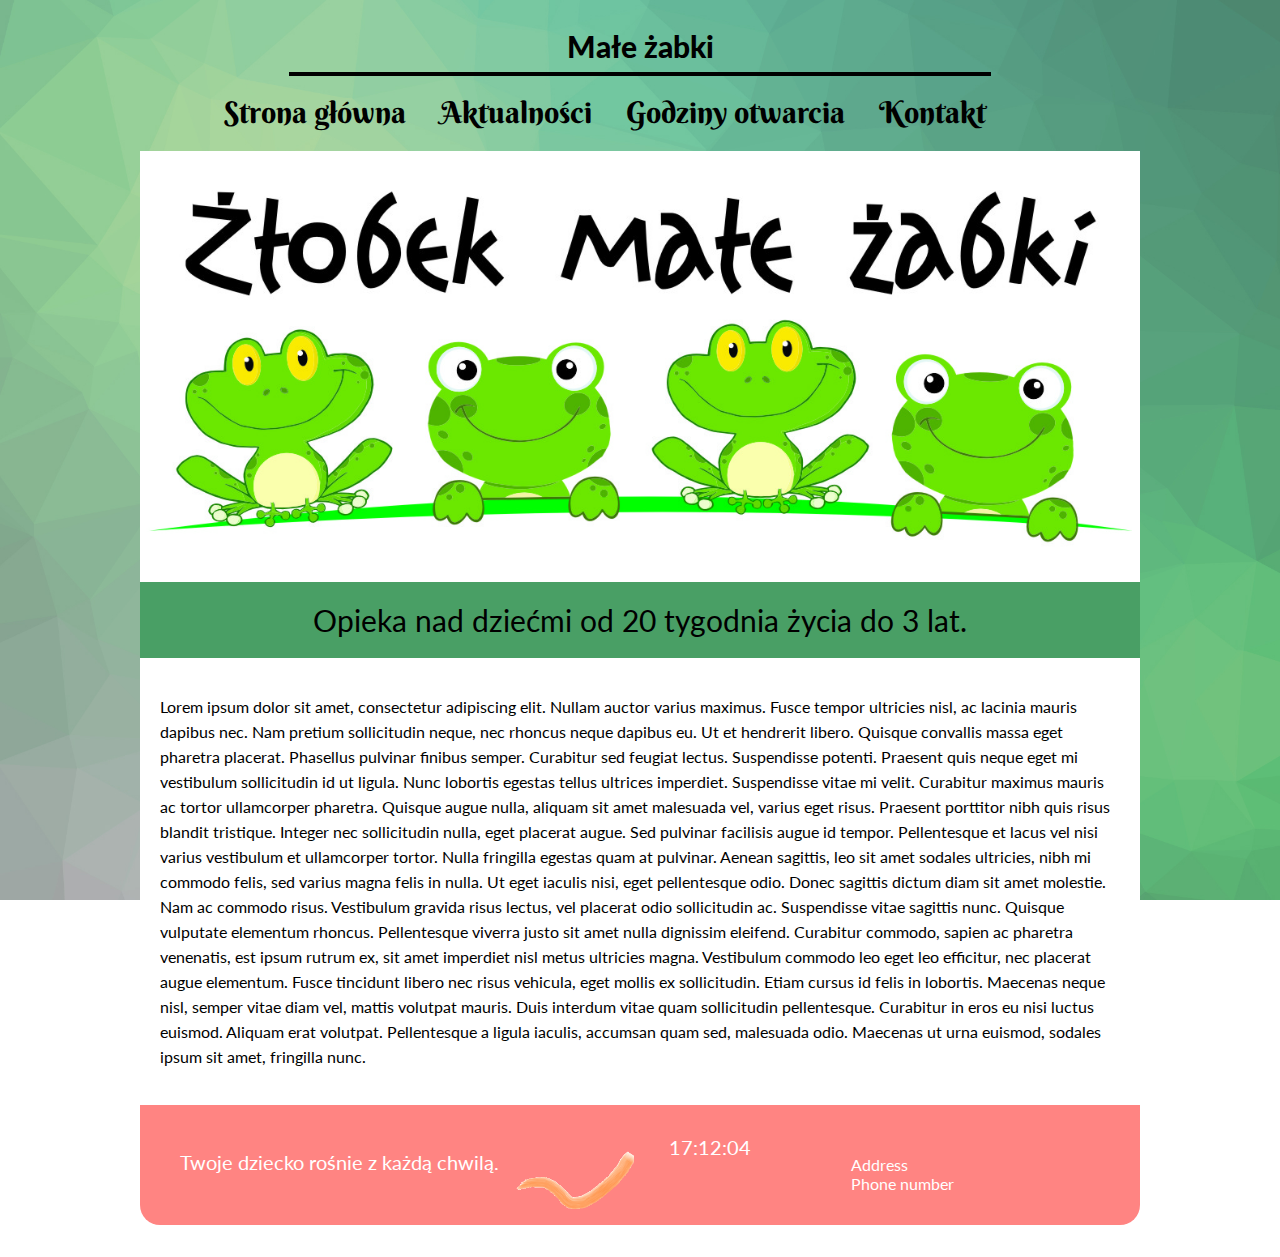
<file: index.html>
<!--Background from https://unsplash.com by Todd Quackenbush-->
<!--Lightbox script by Lokesh Dhakar from http://www.lokeshdhakar.com Licensed under the Creative Commons Attribution 2.5 License
-->
<!DOCTYPE HTML>
<html lang="pl">
<head>
<meta charset="utf-8" />
<title>Żłobek małe żabki</title>
<link rel="shortcut icon" href="img/icon.jpg"/>
<meta name="description" content=" " />
<meta name="keywords" content=" " />
<meta http-equiv="X-UA-Compatible" content="IE=edge,chrome=1" />
<link rel="stylesheet" href="css/style.css" type="text/css"/>
<link href='http://fonts.googleapis.com/css?family=Lato:400,900|Berkshire+Swash&subset=latin,latin-ext' rel='stylesheet' type='text/css'>
<script type="text/javascript">
	function licz()
{
var dzisiaj= new Date();

var godzina= dzisiaj.getHours();
if (godzina<10){godzina="0"+godzina;}
var minuta= dzisiaj.getMinutes();
if (minuta<10){minuta="0"+minuta;}
var sekunda= dzisiaj.getSeconds();
if (sekunda<10){sekunda="0"+sekunda;}

document.getElementById("clock").innerHTML= godzina+":"+minuta+":"+sekunda;
setTimeout("licz()",1000);
}
</script>


</head>

<body onload="licz ();">
	<div id="container">
	
		<div id="cname">
		Małe żabki
		</div>
		<hr  width=70% color="black" size="4"/>
	<div id="nav">
		<div style="display: inline-block; width:65px;"></div>
		<div class="option"><a href="index.html" class="menu">Strona główna</a></div>
		<div class="option"><a href="aktualnosci.html" class="menu">Aktualności</a></div>
		<div class="option"><a href="ceny.html" class="menu">Godziny otwarcia</a></div>
		<div class="option"><a href="kontakt.html" class="menu">Kontakt</a></div>
		<div style="clear:both"></div>
		</div>

		
		<div id="logo">
		<img src="img/logo.jpg" alt="" width="1000px"/>
		</div>
		
		<div id="banner">
		Opieka nad dziećmi od 20 tygodnia życia do 3 lat.
		</div>
		
		<div id="content">
		<p>
Lorem ipsum dolor sit amet, consectetur adipiscing elit. Nullam auctor varius maximus. Fusce tempor ultricies nisl, ac lacinia mauris dapibus nec. Nam pretium sollicitudin neque, nec rhoncus neque dapibus eu. Ut et hendrerit libero. Quisque convallis massa eget pharetra placerat. Phasellus pulvinar finibus semper. Curabitur sed feugiat lectus. Suspendisse potenti. Praesent quis neque eget mi vestibulum sollicitudin id ut ligula. Nunc lobortis egestas tellus ultrices imperdiet. Suspendisse vitae mi velit. Curabitur maximus mauris ac tortor ullamcorper pharetra.

Quisque augue nulla, aliquam sit amet malesuada vel, varius eget risus. Praesent porttitor nibh quis risus blandit tristique. Integer nec sollicitudin nulla, eget placerat augue. Sed pulvinar facilisis augue id tempor. Pellentesque et lacus vel nisi varius vestibulum et ullamcorper tortor. Nulla fringilla egestas quam at pulvinar. Aenean sagittis, leo sit amet sodales ultricies, nibh mi commodo felis, sed varius magna felis in nulla. Ut eget iaculis nisi, eget pellentesque odio.

Donec sagittis dictum diam sit amet molestie. Nam ac commodo risus. Vestibulum gravida risus lectus, vel placerat odio sollicitudin ac. Suspendisse vitae sagittis nunc. Quisque vulputate elementum rhoncus. Pellentesque viverra justo sit amet nulla dignissim eleifend. Curabitur commodo, sapien ac pharetra venenatis, est ipsum rutrum ex, sit amet imperdiet nisl metus ultricies magna. Vestibulum commodo leo eget leo efficitur, nec placerat augue elementum. Fusce tincidunt libero nec risus vehicula, eget mollis ex sollicitudin. Etiam cursus id felis in lobortis. Maecenas neque nisl, semper vitae diam vel, mattis volutpat mauris. Duis interdum vitae quam sollicitudin pellentesque. Curabitur in eros eu nisi luctus euismod. Aliquam erat volutpat. Pellentesque a ligula iaculis, accumsan quam sed, malesuada odio. Maecenas ut urna euismod, sodales ipsum sit amet, fringilla nunc. 
		</p>
		</div>

		<div id="footer">
		<div id="footerL">
		Twoje dziecko rośnie z każdą chwilą.
		</div>
		<div id="footerM">
		<img src="img/stopka1.png" alt="" width="150px"/>
		</div>
		<div id="clock">
		</div>
		<div id="like">
		
		
		Address<br/>
		Phone number<br/>
	
		</div>

	</div>

</body>
</html>
</file>
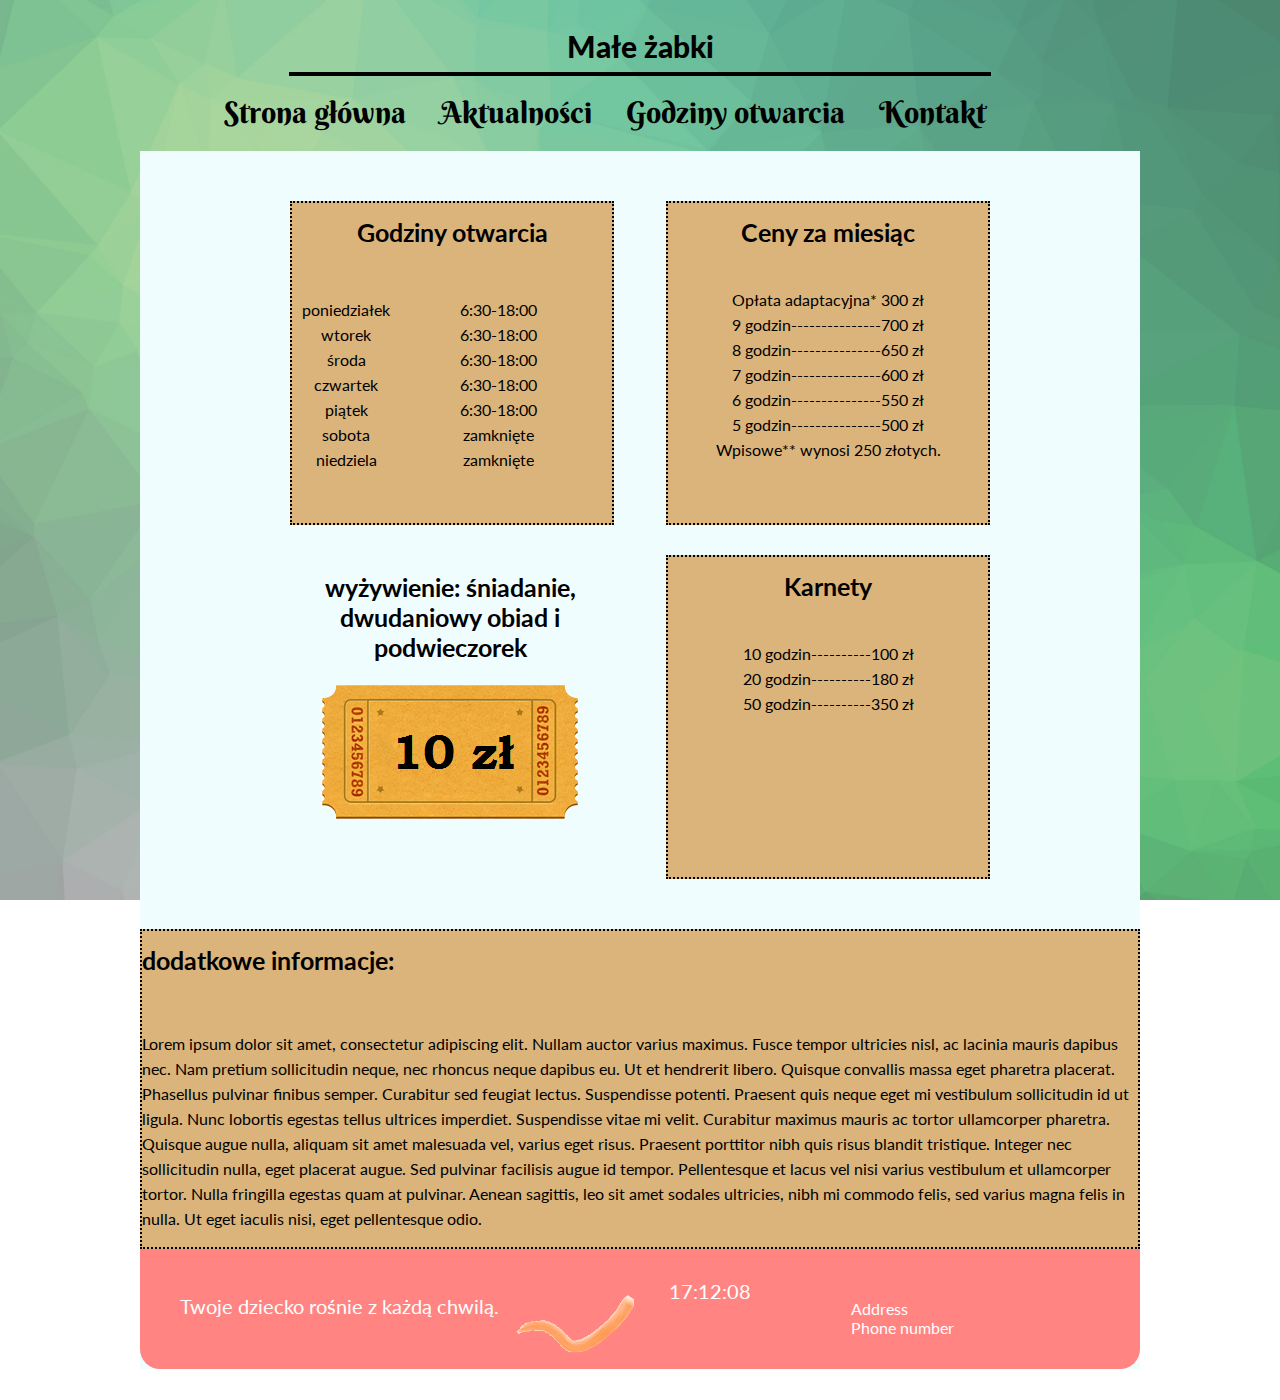
<file: ceny.html>
<!DOCTYPE HTML>
<html lang="pl">
<head>
<meta charset="utf-8" />
<title>Żłobek małe żabki</title>
<link rel="shortcut icon" href="img/icon.jpg"/>
<meta name="description" content=" " />
<meta name="keywords" content=" " />
<meta http-equiv="X-UA-Compatible" content="IE=edge,chrome=1" />
<link rel="stylesheet" href="css/style.css" type="text/css"/>
<link href='http://fonts.googleapis.com/css?family=Lato:400,900|Berkshire+Swash&subset=latin,latin-ext' rel='stylesheet' type='text/css'>
<script type="text/javascript">
	function licz()
{
var dzisiaj= new Date();

var godzina= dzisiaj.getHours();
if (godzina<10){godzina="0"+godzina;}
var minuta= dzisiaj.getMinutes();
if (minuta<10){minuta="0"+minuta;}
var sekunda= dzisiaj.getSeconds();
if (sekunda<10){sekunda="0"+sekunda;}

document.getElementById("clock").innerHTML= godzina+":"+minuta+":"+sekunda;
setTimeout("licz()",1000);
}
</script>

</head>

<body onload="licz ();">
	<div id="container">
	<div id="cname">
		Małe żabki
		</div>
		<hr  width=70% color="black" size="4"/>
		<div id="nav">
		<div style="display: inline-block; width:65px;"></div>
		<div class="option"><a href="index.html" class="menu">Strona główna</a></div>
		<div class="option"><a href="aktualnosci.html" class="menu">Aktualności</a></div>
		<div class="option"><a href="ceny.html" class="menu">Godziny otwarcia</a></div>
		<div class="option"><a href="kontakt.html" class="menu">Kontakt</a></div>
		<div style="clear:both"></div>
		</div>
	<div id="tlo">
		<div>
		<div>
	
		</div>
		
			<div id="opening">
			<h1 style="font-weight: 900|Berkshire; font-size: 25px;">Godziny otwarcia</h1><br/>
			<div style="float:left; padding: 10px;">
			poniedziałek<br/>
			wtorek<br/>
			środa<br/>
			czwartek<br/>
			piątek<br/>
			sobota<br/>
			niedziela<br/>
			</div>
			<div style="float:left; margin-left: 50px; padding: 10px;">
			6:30-18:00<br/>
			6:30-18:00<br/>
			6:30-18:00<br/>
			6:30-18:00<br/>
			6:30-18:00<br/>
			zamknięte<br/>
			zamknięte<br/>
			</div>
			<div style="clear:both;"></div>
			</div>
		
			<div id="month">
			<h1 style="font-weight: 900|Berkshire; font-size: 25px;">Ceny za miesiąc</h1><br/>
			Opłata adaptacyjna* 300 zł<br/>
			9 godzin---------------700 zł<br/>
			8 godzin---------------650 zł<br/>
			7 godzin---------------600 zł<br/>
			6 godzin---------------550 zł<br/>
			5 godzin---------------500 zł<br/>
			Wpisowe** wynosi 250 złotych.
			</div>
			<div style="clear:both"></div>
			
			<div id="meals">
			<h1 style="font-weight: 900|Berkshire; font-size: 25px;">wyżywienie: śniadanie, dwudaniowy obiad i podwieczorek</h1>
			<img src="img/ticket2.png" alt="koszt posiłków 10 złotych"/><!--Photo from http://www.graphicsfuel.com/ by Rafi-->
			</div>
			
			<div id="hours">
			<h1 style="font-weight: 900|Berkshire; font-size: 25px;">Karnety</h1><br/>
			10 godzin----------100 zł <br/>
			20 godzin----------180 zł <br/>
			50 godzin----------350 zł <br/>
			</div>
			<div style="clear:both"></div>
		
			<div id="more">
			<h1 style="font-weight: 900|Berkshire; font-size: 25px;">dodatkowe informacje:</h1><br/>
			<p>
Lorem ipsum dolor sit amet, consectetur adipiscing elit. Nullam auctor varius maximus. Fusce tempor ultricies nisl, ac lacinia mauris dapibus nec. Nam pretium sollicitudin neque, nec rhoncus neque dapibus eu. Ut et hendrerit libero. Quisque convallis massa eget pharetra placerat. Phasellus pulvinar finibus semper. Curabitur sed feugiat lectus. Suspendisse potenti. Praesent quis neque eget mi vestibulum sollicitudin id ut ligula. Nunc lobortis egestas tellus ultrices imperdiet. Suspendisse vitae mi velit. Curabitur maximus mauris ac tortor ullamcorper pharetra.

Quisque augue nulla, aliquam sit amet malesuada vel, varius eget risus. Praesent porttitor nibh quis risus blandit tristique. Integer nec sollicitudin nulla, eget placerat augue. Sed pulvinar facilisis augue id tempor. Pellentesque et lacus vel nisi varius vestibulum et ullamcorper tortor. Nulla fringilla egestas quam at pulvinar. Aenean sagittis, leo sit amet sodales ultricies, nibh mi commodo felis, sed varius magna felis in nulla. Ut eget iaculis nisi, eget pellentesque odio.
			<p/>
			</div>
		
		
	<div id="footer">
		<div id="footerL">
		Twoje dziecko rośnie z każdą chwilą.
		</div>
		<div id="footerM">
		<img src="img/stopka1.png" alt="" width="150px"/>
		</div>
		<div id="clock">
		</div>
		<div id="like">
		
		
		Address<br/>
		Phone number<br/>
	
		</div>

	</div>
		
		
		
		
		
		
</div>
	</div>
	
</body>
</html>
</file>
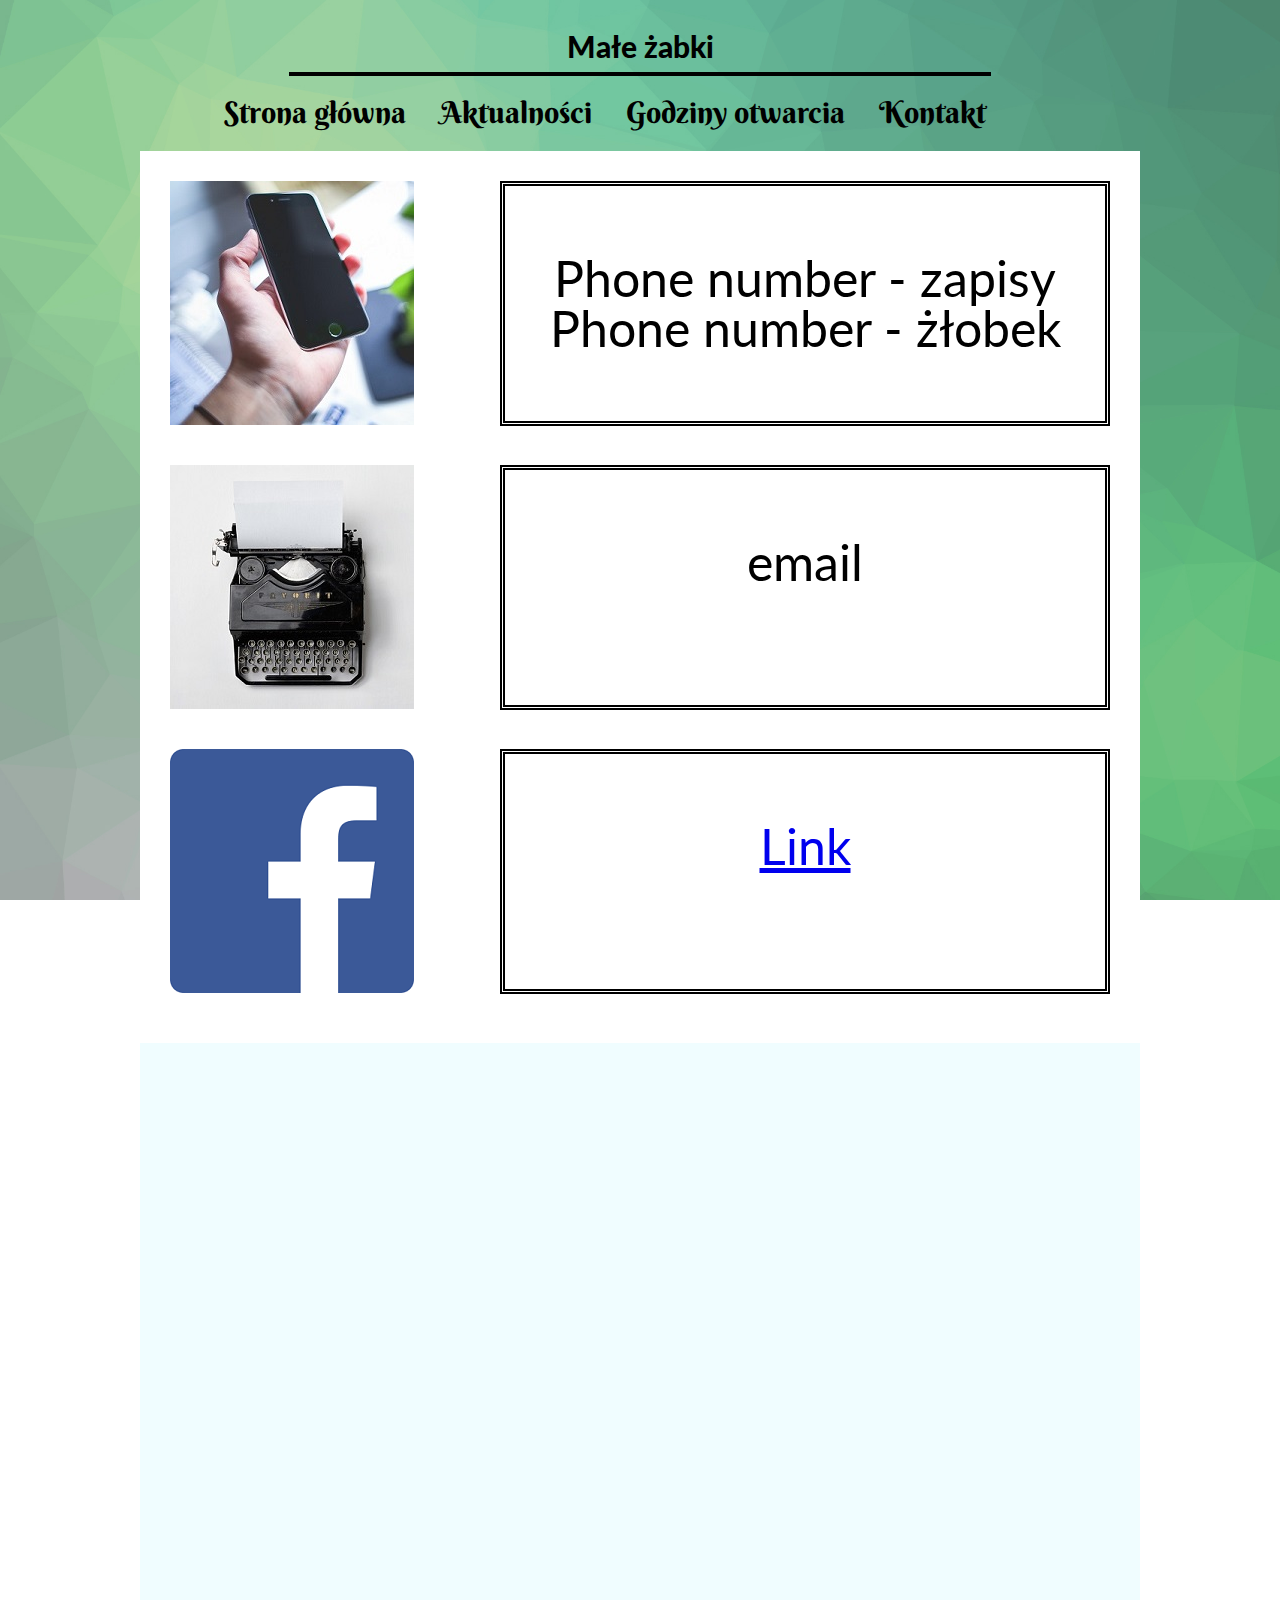
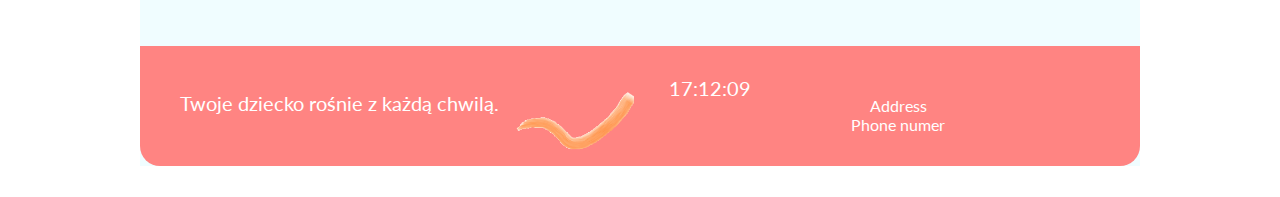
<file: kontakt.html>
<!DOCTYPE HTML>
<html lang="pl">
<head>
<meta charset="utf-8" />
<title>Żłobek małe żabki</title>
<link rel="shortcut icon" href="img/icon.jpg"/>
<meta name="description" content=" " />
<meta name="keywords" content=" " />
<meta http-equiv="X-UA-Compatible" content="IE=edge,chrome=1" />
<link rel="stylesheet" href="css/style.css" type="text/css"/>
<link href='http://fonts.googleapis.com/css?family=Lato:400,900|Berkshire+Swash&subset=latin,latin-ext' rel='stylesheet' type='text/css'>
<script type="text/javascript">
	function licz()
{
var dzisiaj= new Date();

var godzina= dzisiaj.getHours();
if (godzina<10){godzina="0"+godzina;}
var minuta= dzisiaj.getMinutes();
if (minuta<10){minuta="0"+minuta;}
var sekunda= dzisiaj.getSeconds();
if (sekunda<10){sekunda="0"+sekunda;}

document.getElementById("clock").innerHTML= godzina+":"+minuta+":"+sekunda;
setTimeout("licz()",1000);
}
</script>


</head>

<body onload="licz ();">
	<div id="container">
	
		<div id="cname">
		Małe żabki
		</div>
		<hr  width=70% color="black" size="4"/>
		<div id="nav">
		<div style="display: inline-block; width:65px;"></div>
		<div class="option"><a href="index.html" class="menu">Strona główna</a></div>
		<div class="option"><a href="aktualnosci.html" class="menu">Aktualności</a></div>
		<div class="option"><a href="ceny.html" class="menu">Godziny otwarcia</a></div>
		<div class="option"><a href="kontakt.html" class="menu">Kontakt</a></div>
		<div style="clear:both"></div>
		</div>
		
		
		<div id="content">
		
		<div class="a">
		<div class="aL"><img src="img/telefon2.jpg" alt="zdjęcie telefonu"/><!--Photo from http://picjumbo.com/ by Viktor Hanacek--></div>
		<div class="aR">Phone number - zapisy<br/><br/>Phone number - żłobek</div>
		<div style="clear: both;"></div>
		</div>
		
		<div class="a">
		<div class="aL"><img src="img/maszyna2.jpg" alt="zdjęcie maszyny do pisania"/><!--Photo from https://unsplash.com by Florian Klauer--></div>
		<div class="aR">email</div>
		<div style="clear: both;"></div>
		</div>
		
		<div class="a">
		<div class="aL"><img src="img/fb2.png" alt="logo facebooka"/></div>
		<div class="aR"><a href="https://www.facebook.com/pages/" 
		target="_blank">Link</a></div>
		<div style="clear: both;"></div>
		</div>
		</div>
		<div id="map">
		<iframe src="https://www.google.com/maps/embed?pb=!1m16!1m12!1m3!1d2965.0824050173574!2d-93.63905729999999!3d41.998507000000004!2m3!1f0!2f0!3f0!3m2!1i1024!2i768!4f13.1!2m1!1sWebFilings%2C+University+Boulevard%2C+Ames%2C+IA!5e0!3m2!1sen!2sus!4v1390839289319" width="800" height="600" frameborder="0" style="border:0"></iframe>
		<div id="footer">
		<div id="footerL">
		Twoje dziecko rośnie z każdą chwilą.
		</div>
		<div id="footerM">
		<img src="img/stopka1.png" alt="" width="150px"/>
		</div>
		<div id="clock">
		</div>
		<div id="like">
		
		
		Address <br/>
		Phone numer<br/>
	
		</div>

	
</body>
</html>
</file>
<file: css/style.css>
body
{
font-family: 'Lato', sans-serif;
background-image: url(tlo.jpg);/*Photo from https://unsplash.com by Todd Quackenbush*/
background-size: cover;
background-attachment: fixed;  
}

#container
{
width: 1000px;
margin-left: auto;
margin-right: auto;
}

#cname
{
text-align: center;
font-weight: 900;
font-size: 30px;
padding-top: 20px;
}

#nav
{
align: center;
padding-bottom: 10px;
padding-top: 10px;
background-color: //#499f65; 
margin-bottom:10px;
}

.option
{
font-family: 'Berkshire Swash', cursive;
text-align: center;
font-size: 30px;
display: inline-block;
min-width: 100px;
padding-right: 15px;
padding-left: 15px;
border-radius: 5px;
}

.option:hover
{
background-color: #FF8482;//#1D4028; //#0FDB57;
cursor: pointer;
}

#logo
{
text-align: center;
margin-bottom: -3px;
}

#banner
{
font-size: 30px;
background-color: #499f65;
padding: 20px;
text-align: center;
}
#content
{
background-color: white; //#D2FAF0;//#F0FDFF;
line-height: 25px;
padding: 20px;
}

#footer
{
background-color:  #FF8482;
height: 120px;
border-bottom-right-radius: 20px;
border-bottom-left-radius: 20px;
}

#footerL
{
float: left;
padding-left: 40px;
padding-top: 45px;
color: white;
font-size: 20px;
}

#footerM
{
float: left;
}

#clock
{
float: left;
padding-left: 20px;
padding-top: 30px;
color: white;
font-size: 20px;
}

#like
{
float: left;
margin-top: 50px;
margin-left: 100px;
color: white;
}

.a
{
padding: 10px;

}

.aL
{
float: left;
width: 264px;
height: 264px;
}

.aR
{
float: right;
width: 600px;
height: 155px;
border: 5px double #000000;
font-size: 50px;
text-align: center;
padding-top: 80px;

}

#map
{
text-align: center;
background-color: #F0FDFF;
}

.menu
{
color: black;
text-decoration: none;
font-size: 30px;
}

.menu:hover
{
color: #F0FDFF;
text-decoration: none;
}


.news
{
border: 2px dotted #000000;
margin-bottom: 20px;
background-color: #D5AB6A;
}


.newsL
{
height: 270px;
width: 480px;
float: left;
}

.newsR
{
float: left;
font-size: 20px;
text-align: justify;
height: 270px;
width: 500px;
}

.new 
{
text-decoration: none;
color: black;
}

.new:hover
{
text-decoration: none;
color: white;
}

#aktu
{
background-color: #F0FDFF;
}

#opening
{
float: left;
margin-left: 150px;
border: 2px dotted #000000;
margin-top: 50px;
height: 320px;
width:320px;
text-align: center;
background-color: #DAB47B;
margin-bottom: 30px;
line-height: 25px;
}

#month
{
float: right;
margin-right: 150px;
border: 2px dotted #000000;
margin-top: 50px;
height: 320px;
width: 320px;
text-align: center;
background-color: #DAB47B;
margin-bottom: 30px;
line-height: 25px;
}

#meals
{
float: left;
margin-left: 150px;
height: 320px;
width: 320px;
text-align: center;
}

#hours
{
float: right;
margin-right: 150px;
border: 2px dotted #000000;
height: 320px;
width: 320px;
text-align: center;
background-color: #DAB47B;
line-height: 25px;
}

#more
{
border: 2px dotted #000000;
margin-top: 50px;
background-color: #DAB47B;
line-height: 25px;
}

#tlo
{
background-color: #F0FDFF;
}
</file>
